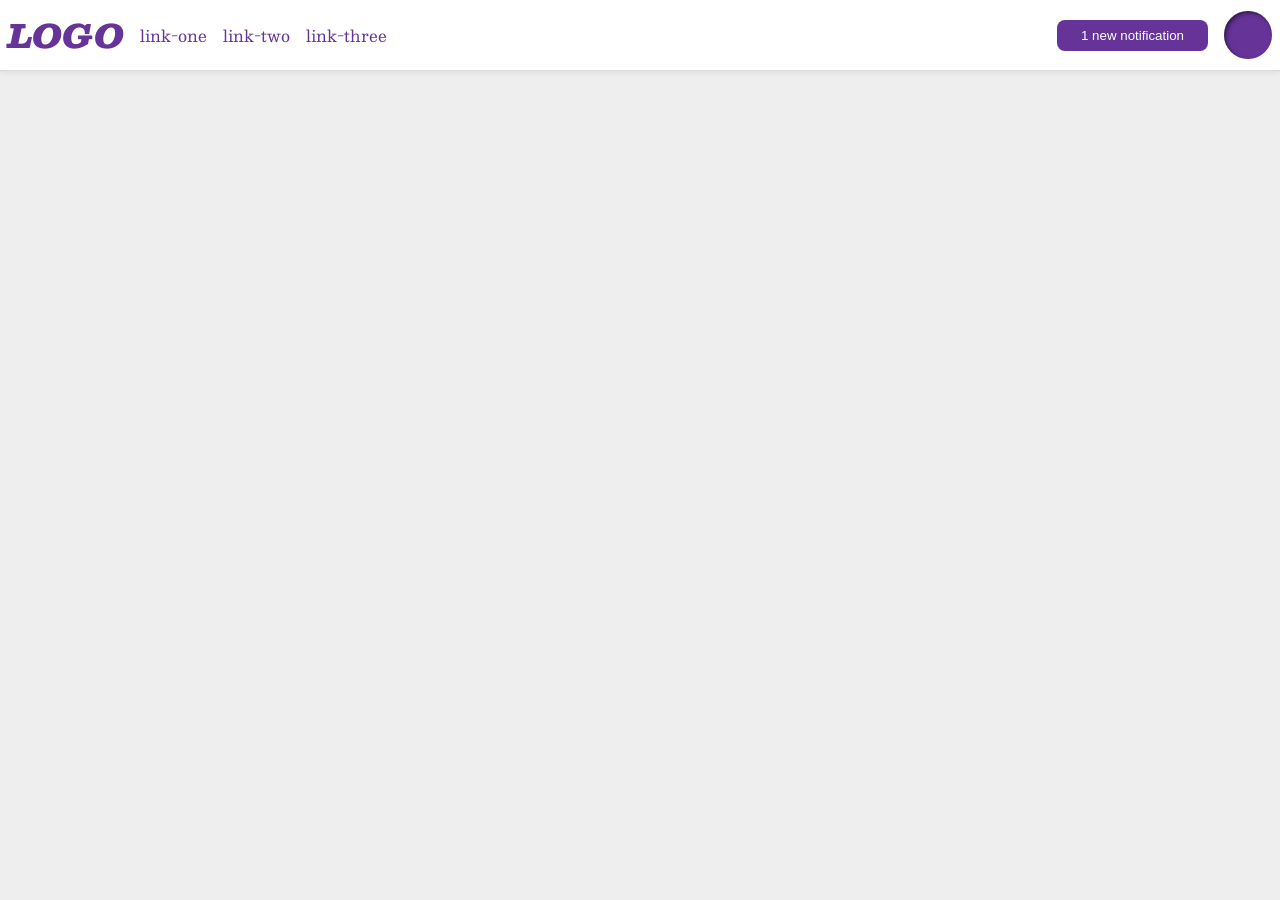
<file: foundations/flex/03-flex-header-2/index.html>
<!DOCTYPE html>
<html lang="en">
  <head>
    <meta charset="UTF-8">
    <meta http-equiv="X-UA-Compatible" content="IE=edge">
    <meta name="viewport" content="width=device-width, initial-scale=1.0">
    <title>Flex Header 2</title>
    <link rel="stylesheet" href="style.css">
  </head>
  <body>
    <div class="header"><div class="left">
      <div class="logo">
        LOGO
      </div>
      <ul class="links">
        <li><a href="https://google.com">link-one</a></li>
        <li><a href="https://google.com">link-two</a></li>
        <li><a href="https://google.com">link-three</a></li>
      </ul></div>
      <div class="right">
      <button class="notifications">
        1 new notification
      </button>
      <div class="profile-image"></div>
    </div></div>
  </body>
</html>
</file>
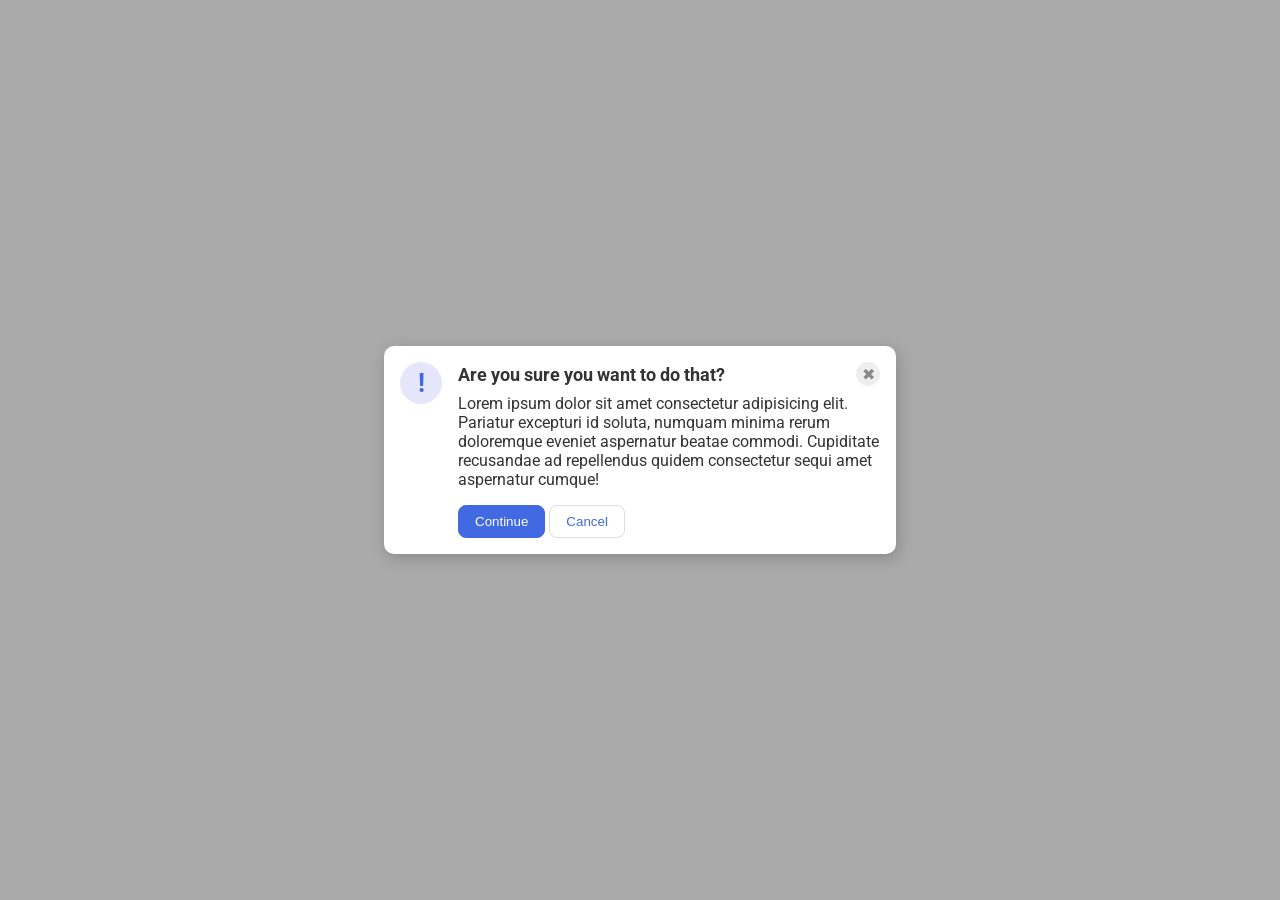
<file: foundations/flex/05-flex-modal/index.html>
<!DOCTYPE html>
<html lang="en">
  <head>
    <meta charset="UTF-8">
    <meta http-equiv="X-UA-Compatible" content="IE=edge">
    <meta name="viewport" content="width=device-width, initial-scale=1.0">
    <link rel="stylesheet" href="style.css">
    <title>Modal</title>
  </head>
  <body>
    <div class="modal">
      <div class="icon">!</div>
      <div class="container">
      <div class="header">Are you sure you want to do that?
      <button class="close-button">✖</button></div>
      <div class="text">Lorem ipsum dolor sit amet consectetur adipisicing elit. Pariatur excepturi id soluta, numquam minima rerum doloremque eveniet aspernatur beatae commodi. Cupiditate recusandae ad repellendus quidem consectetur sequi amet aspernatur cumque!</div>
      <button class="continue">Continue</button>
      <button class="cancel">Cancel</button>
    </div></div>
  </body>
</html>
</file>
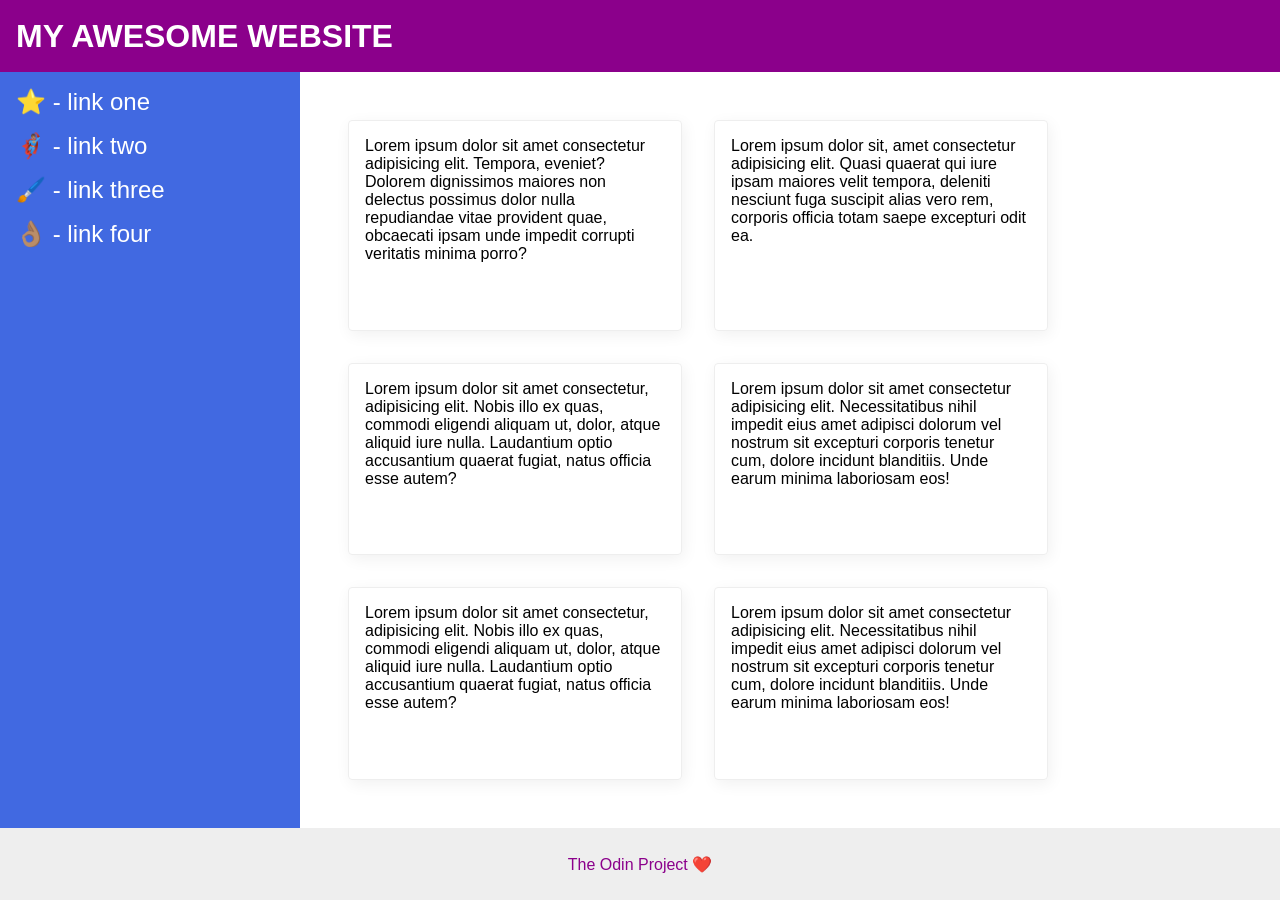
<file: foundations/flex/07-flex-layout-2/index.html>
<!DOCTYPE html>
<html lang="en">
  <head>
    <meta charset="UTF-8">
    <meta http-equiv="X-UA-Compatible" content="IE=edge">
    <meta name="viewport" content="width=device-width, initial-scale=1.0">
    <title>The Holy Grail</title>
    <link rel="stylesheet" href="style.css">
  </head>
  <body>
    <div class="header">
      MY AWESOME WEBSITE
    </div>
    <div class="body">
    <div class="sidebar">
      <ul>
        <li><a href="#">⭐ - link one</a></li>
        <li><a href="#">🦸🏽‍♂️ - link two</a></li>
        <li><a href="#">🖌️ - link three</a></li>
        <li><a href="#">👌🏽 - link four</a></li>
      </ul>
    </div>

    <div class="content">
    <div class="card">Lorem ipsum dolor sit amet consectetur adipisicing elit. Tempora, eveniet? Dolorem dignissimos maiores non delectus possimus dolor nulla repudiandae vitae provident quae, obcaecati ipsam unde impedit corrupti veritatis minima porro?</div>
    <div class="card">Lorem ipsum dolor sit, amet consectetur adipisicing elit. Quasi quaerat qui iure ipsam maiores velit tempora, deleniti nesciunt fuga suscipit alias vero rem, corporis officia totam saepe excepturi odit ea.</div>
    <div class="card">Lorem ipsum dolor sit amet consectetur, adipisicing elit. Nobis illo ex quas, commodi eligendi aliquam ut, dolor, atque aliquid iure nulla. Laudantium optio accusantium quaerat fugiat, natus officia esse autem?</div>
    <div class="card">Lorem ipsum dolor sit amet consectetur adipisicing elit. Necessitatibus nihil impedit eius amet adipisci dolorum vel nostrum sit excepturi corporis tenetur cum, dolore incidunt blanditiis. Unde earum minima laboriosam eos!</div>
    <div class="card">Lorem ipsum dolor sit amet consectetur, adipisicing elit. Nobis illo ex quas, commodi eligendi aliquam ut, dolor, atque aliquid iure nulla. Laudantium optio accusantium quaerat fugiat, natus officia esse autem?</div>
    <div class="card">Lorem ipsum dolor sit amet consectetur adipisicing elit. Necessitatibus nihil impedit eius amet adipisci dolorum vel nostrum sit excepturi corporis tenetur cum, dolore incidunt blanditiis. Unde earum minima laboriosam eos!</div>
    </div></div>
    <div class="footer">
      The Odin Project ❤️
    </div>
  </body>
</html>
</file>
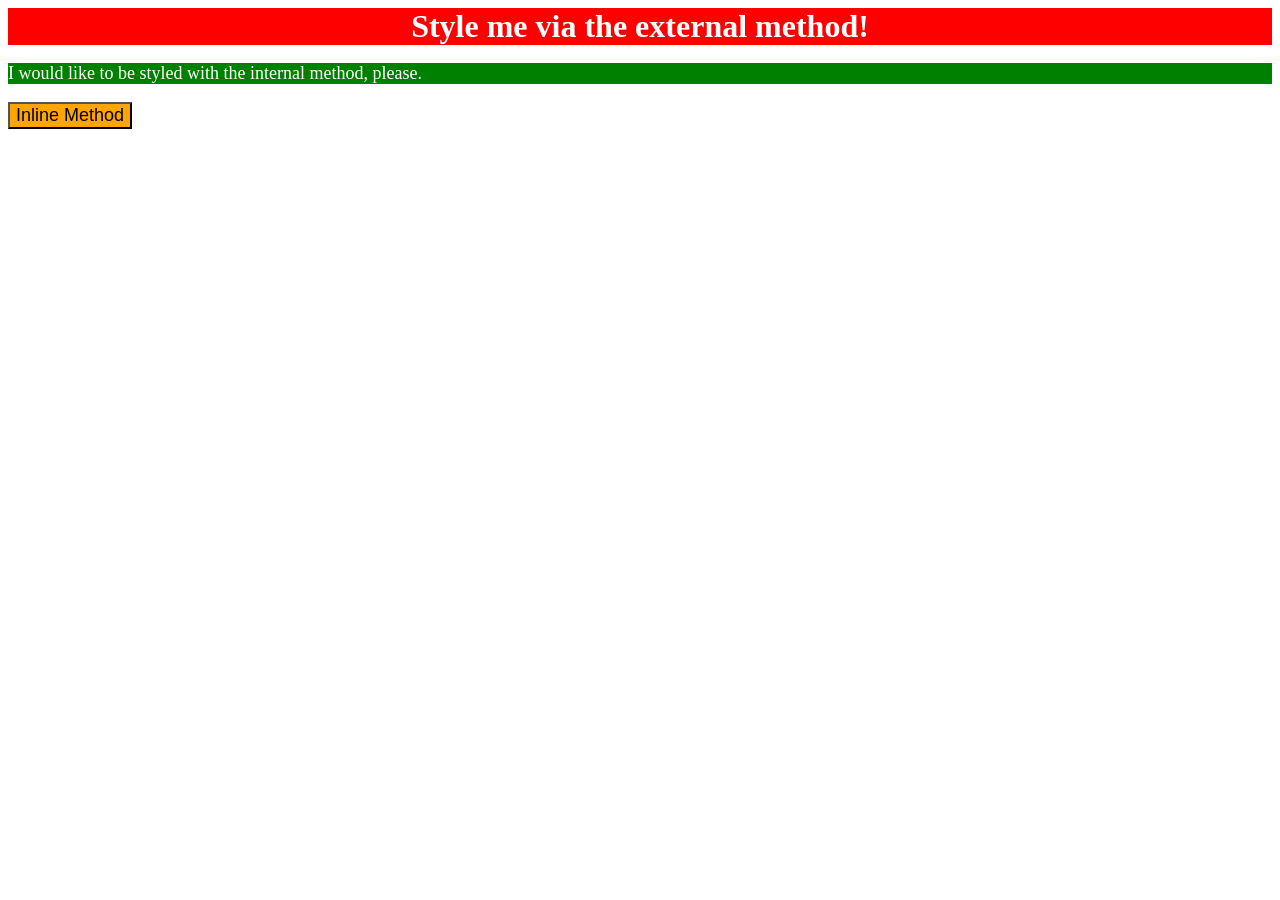
<file: foundations/intro-to-css/01-css-methods/index.html>
<!DOCTYPE html>
<html lang="en">
  <head>
    <meta charset="UTF-8">
    <meta http-equiv="X-UA-Compatible" content="IE=edge">
    <meta name="viewport" content="width=device-width, initial-scale=1.0">
    <title>Methods for Adding CSS</title>
    <link rel="stylesheet" href="style.css">
    <style>
       p{
        background-color: green;
        color: white;
        font-size: 18px;
       }
    </style>
  </head>
  <body>
    <div>Style me via the external method!</div>
    <p>I would like to be styled with the internal method, please.</p>
    <button style="background-color: orange; font-size: 18px;">Inline Method</button>
  </body>
</html>
</file>
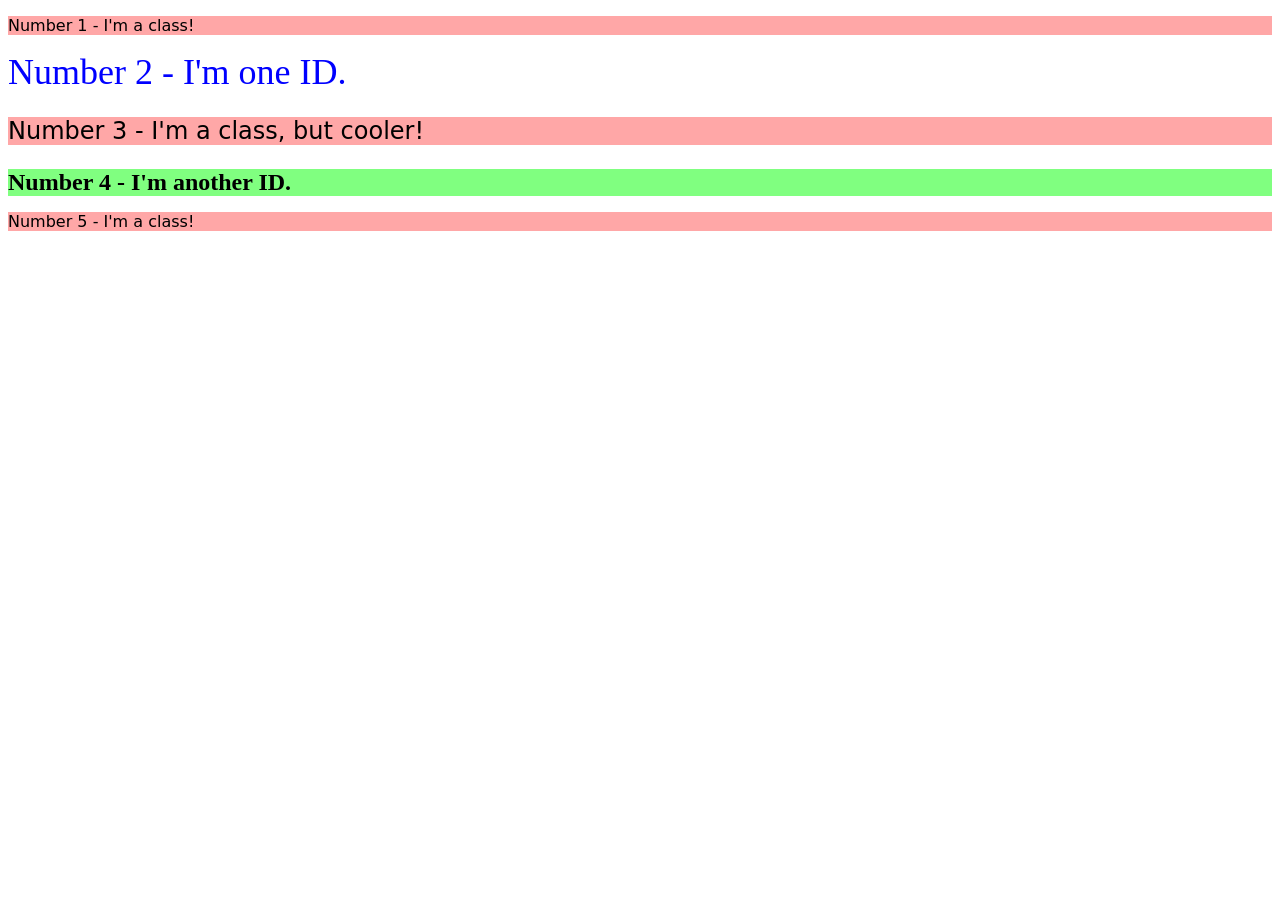
<file: foundations/intro-to-css/02-class-id-selectors/index.html>
<!DOCTYPE html>
<html lang="en">
  <head>
    <meta charset="UTF-8">
    <meta http-equiv="X-UA-Compatible" content="IE=edge">
    <meta name="viewport" content="width=device-width, initial-scale=1.0">
    <title>Class and ID Selectors</title>
    <link rel="stylesheet" href="style.css">
  </head>
  <body>
    <p class="odd">Number 1 - I'm a class!</p>
    <div id="two">Number 2 - I'm one ID.</div>
    <p class="odd adjust-font">Number 3 - I'm a class, but cooler!</p>
    <div id="four" class="adjust-font">Number 4 - I'm another ID.</div>
    <p class="odd">Number 5 - I'm a class!</p>
  </body>
</html>
</file>
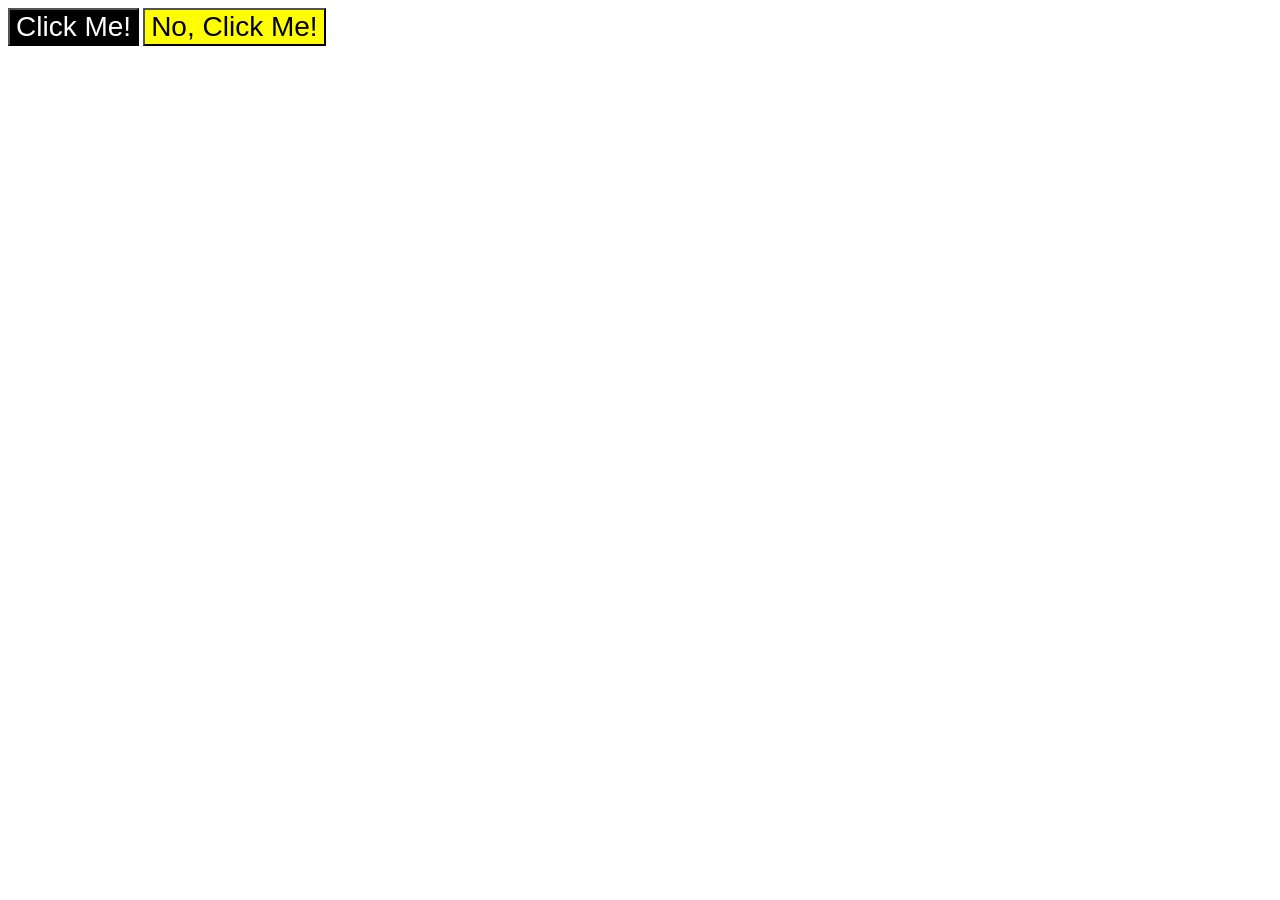
<file: foundations/intro-to-css/03-grouping-selectors/index.html>
<!DOCTYPE html>
<html lang="en">
  <head>
    <meta charset="UTF-8">
    <meta http-equiv="X-UA-Compatible" content="IE=edge">
    <meta name="viewport" content="width=device-width, initial-scale=1.0">
    <title>Grouping Selectors</title>
    <link rel="stylesheet" href="style.css">
  </head>
  <body>
    <button class="first">Click Me!</button>
    <button class="second">No, Click Me!</button>
  </body>
</html>
</file>
<file: foundations/flex/03-flex-header-2/style.css>
/* this is some magical font-importing.  
you'll learn about it later. */
@import url('https://fonts.googleapis.com/css2?family=Besley:ital,wght@0,400;1,900&display=swap');

body {
  margin: 0;
  background: #eee;
  font-family: Besley, serif;
}

.header {
  background: white;
  border-bottom: 1px solid #ddd;
  box-shadow: 0 0 8px rgba(0,0,0,.1);
  display: flex;
  justify-content: space-between;
  padding: 8px;
}

.profile-image {
  background: rebeccapurple;
  box-shadow: inset 2px 2px 4px rgba(0,0,0,.5);
  border-radius: 50%;
  width: 48px;
  height: 48px;
}

.logo {
  color: rebeccapurple;
  font-size: 32px;
  font-weight: 900;
  font-style: italic;
}

button {
  border: none;
  border-radius: 8px;
  background: rebeccapurple;
  color: white;
  padding: 8px 24px;
}

a {
  /* this removes the line under our links */
  text-decoration: none;
  color: rebeccapurple;
}

ul {
  list-style-type: none;
  display: flex;
  margin: 0;
  padding: 0;
  gap: 16px;
}

.left, .right{
  display: flex;
  align-items: center;
  gap: 16px;
}
</file>
<file: foundations/flex/05-flex-modal/style.css>
@import url('https://fonts.googleapis.com/css2?family=Roboto:wght@400;700&display=swap');

html, body {
  height: 100%;
}

body {
  font-family: Roboto, sans-serif;
  margin: 0;
  background: #aaa;
  color: #333;
  /* I'll give you this one for free lol */
  display: flex;
  align-items: center;
  justify-content: center;
}

.modal {
  background: white;
  width: 480px;
  border-radius: 10px;
  box-shadow: 2px 4px 16px rgba(0,0,0,.2);
  padding: 16px;
  display: flex;
  gap: 16px;
  padding: 16px;
}

.icon {
  color: royalblue;
  font-size: 26px;
  font-weight: 700;
  background: lavender;
  width: 42px;
  height: 42px;
  border-radius: 50%;
  display: flex;
  align-items: center;
  justify-content: center;
  flex-shrink: 0;
}

.close-button {
  background: #eee;
  border-radius: 50%;
  color: #888;
  font-weight: 400;
  font-size: 16px;
  height: 24px;
  width: 24px;
  display: flex;
  align-items: center;
  justify-content: center;
  border: 1px solid #eee;
  padding: 0;
}

button {
  cursor: pointer;
  padding: 8px 16px;
  border-radius: 8px;
}

button.continue {
  background: royalblue;
  border: 1px solid royalblue;
  color: white;
}

button.cancel {
  background: white;
  border: 1px solid #ddd;
  color: royalblue;
}

.header{
  display: flex;
  align-items: center;
  justify-content: space-between;
  font-weight: bold;
  font-size: 18px;
  margin-bottom: 8px;
}

.text{
  font-size: 16px;
  margin-bottom: 16px;
}
</file>
<file: foundations/flex/07-flex-layout-2/style.css>
body {
  font-family: -apple-system, BlinkMacSystemFont, 'Segoe UI', Roboto, Oxygen, Ubuntu, Cantarell, 'Open Sans', 'Helvetica Neue', sans-serif;
  margin: 0;
  min-height: 100vh;
  display: flex;
  flex-direction: column;
}

.body {
  flex: 1;
  display: flex;
}

.header {
  height: 72px;
  background: darkmagenta;
  color: white;
  font-weight: 900;
  font-size: 32px;
  display: flex;
  justify-content: start;
  align-items: center;
  padding: 0px 16px;
}

.footer {
  height: 72px;
  background: #eee;
  color: darkmagenta;
  display: flex;
  justify-content: center;
  align-items: center;
}

.sidebar {
  width: 300px;
  background: royalblue;
  box-sizing: border-box;
  flex-shrink: 0;
  padding: 16px;
}

.card {
  border: 1px solid #eee;
  box-shadow: 2px 4px 16px rgba(0,0,0,.06);
  border-radius: 4px;
  width: 300px;
  padding: 16px;
}

ul{
  list-style: none;
  margin: 0;
  padding: 0;
}

li{
  margin-bottom: 16px;
}

a{
  text-decoration: none;
  color: white;
  font-size: 24px;
}

.content {
  padding: 48px;
  display: flex;
  flex-wrap: wrap;
  gap: 32px;
}
</file>
<file: foundations/intro-to-css/01-css-methods/style.css>
div{
    background-color: red;
    color: white;
    font-size: 32px;
    text-align: center;
    font-weight: bold;
}
</file>
<file: foundations/intro-to-css/02-class-id-selectors/style.css>
.odd{
    background-color: rgb(255,167,167);
    font-family: "Verdana", "DejaVu Sans", sans-serif;
}

.adjust-font{
    font-size: 24px;
}
#two{
    color: #0000ff;
    font-size: 36px;
}

#four{
    background-color: hsl(120,100%,75%);
    font-weight: bold;
}
</file>
<file: foundations/intro-to-css/03-grouping-selectors/style.css>
.first,
.second{
    font-size: 28px;
    font-family: "Helvetica", "Times New Roman", sans-serif;
}

.first{
    background-color: black;
    color: white;
}

.second{
    background-color: yellow;
}
</file>
